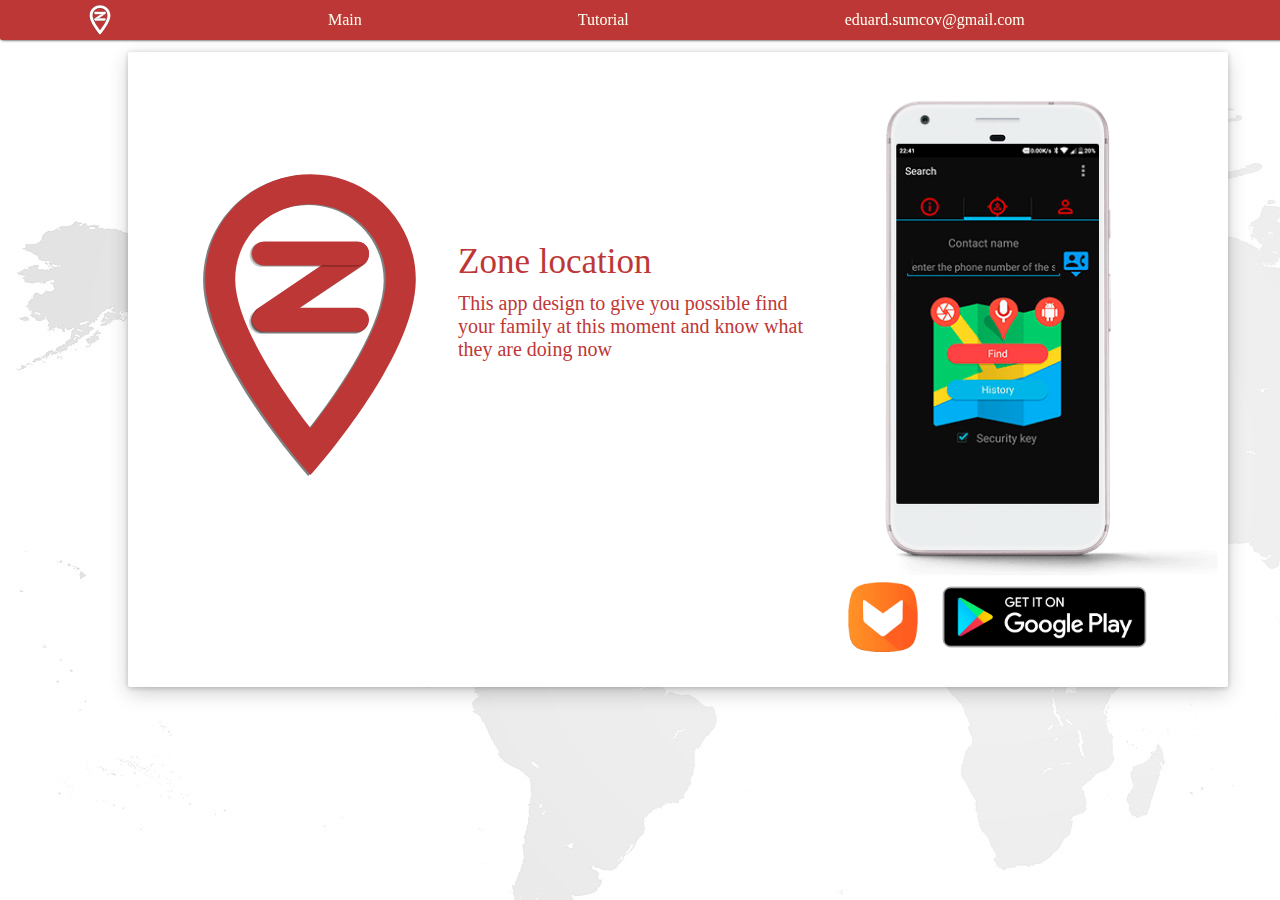
<file: index.html>
<!DOCTYPE html>
<html lang="en">
<head>
    <meta charset="UTF-8" content="width=device-width,initial-scale=1.0">
    <title>Zone Location</title>
    <link rel="stylesheet" href="css/mainstyle.css">
</head>
<nav>
    <div class="menu">
        <img src="res/logo.svg" height="40px" id="logo">
        <ul>
            <li><a href="index.html">Main</a></li>
            <li><a href="tutorial.html">Tutorial</a></li>
            <li><a href="mailto:eduard.sumcov@gmail.com" target="_blank">eduard.sumcov@gmail.com</a></li>
        </ul>
    </div>
</nav>
<body>
<style>
    body{
        background-image: url("res/background_map.jpg");
    }
</style>
<div class="content">
    <div class="main">
        <img id="logotype" src="res/zone_location_logo.svg" height="405">
        <a id="title">Zone location</a>
        <a lang="en" id="description">This app design to give you possible find your family at this moment
        and know what they are doing now</a>
        <img id="screen" src="res/app_screen.png" height="500">
        <a target="_blank" href="https://ru.aptoide.com/store/appforwholefamily">
            <img id="aptoide" src="res/aptoide.png" height="70">
        </a>
        <a target="_blank" href="https://play.google.com/store">
            <img id="gp" src="res/get_it_gp.png" height="90" > </a>
    </div>
</div>
</body>
</html>
</file>
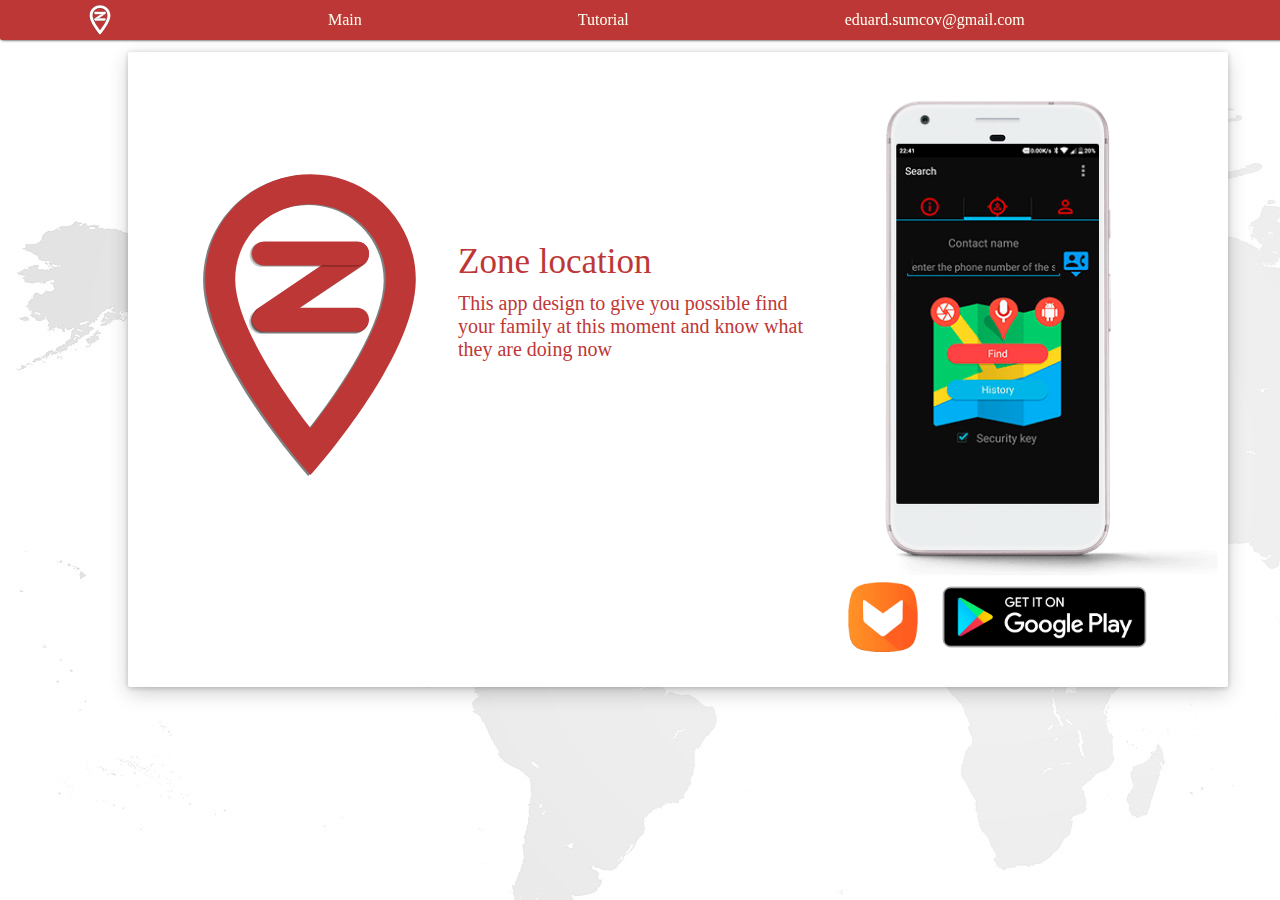
<file: main.html>
<!DOCTYPE html>
<html lang="en">
<head>
    <meta charset="UTF-8">
    <title>Zone Location</title>
    <link rel="stylesheet" href="css/mainstyle.css">
</head>
<nav>
    <div class="menu">
        <img src="res/logo.svg" height="40px" id="logo">
        <ul>
            <li><a href="main.html">Main</a></li>
            <li><a href="tutorial.html">Tutorial</a></li>
            <li><a href="mailto:eduard.sumcov@gmail.com" target="_blank">eduard.sumcov@gmail.com</a></li>
        </ul>
    </div>
</nav>
<body>
<style>
    body{
        background-image: url("res/background_map.jpg");
    }
</style>
<div class="content">
    <div class="main">
        <img id="logotype" src="res/zone_location_logo.svg" height="405">
        <a id="title">Zone location</a>
        <a lang="en" id="description">This app design to give you possible find your family at this moment
        and know what they are doing now</a>
        <img id="screen" src="res/app_screen.png" height="500">
        <a target="_blank" href="https://ru.aptoide.com/store/appforwholefamily">
            <img id="aptoide" src="res/aptoide.png" height="70">
        </a>
        <a target="_blank" href="https://play.google.com/store">
            <img id="gp" src="res/get_it_gp.png" height="90" > </a>
    </div>
</div>
</body>
</html>
</file>
<file: css/mainstyle.css>
body{
    height: 50px;
    margin: 0px;
}

.content{
    position: relative;
    min-width: 1100px;
    padding-right: 10%;
    padding-left: 10%;
}

.main{
    min-width: 100%;
    float: left;
    position: sticky;
    margin-top: 52px;
    height: 635px;
    border-radius: 2px;
    background: white;
    box-shadow: 0px 1px 5px 0 rgba(0, 0, 0, 0.2), 0 6px 20px 0 rgba(0, 0, 0, 0.19);
}

#logotype{
    position: absolute;
    top: 70px;
    left: -20px;
}

#screen{
    position: absolute;
    top: 35px;
    left: 730px;
}

#aptoide{
    position: absolute;
    top: 530px;
    left: 720px;
}

#gp{
    position: absolute;
    top: 520px;
    left: 800px;
}

#tutorial{
    position: absolute;
    font-family: "SF UI Text";
    font-size: 20px;
    color: #be3737;
    width: 1000px;
    text-align: match-parent;
    top: 50px;
    left: 50px;
}

#title{
    position: absolute;
    font-family: "SF UI Text";
    font-size: 35px;
    color: #be3737;
    left: 330px;
    top: 190px;
    width: 230px;
}

#description{
    position: absolute;
    font-family: "SF UI Text";
    font-size: 20px;
    color: #be3737;
    left: 330px;
    top: 240px;
    width: 350px;
    text-align: match-parent;
}

.menu{
    z-index: 1;
    border-bottom-right-radius: 2px;
    border-bottom-left-radius: 2px;
    overflow: hidden;
    position: fixed;
    top: 0px;
    background-color: #be3737;
    height: 40px;
    width: 100%;
    text-align:center;
    padding-left: 16px;
    overflow-wrap: break-spaces;
    box-shadow: black 1px 0px 3px;
}

#logo{
    float: left;
    margin-left: 64px;
    display: table-cell;
    vertical-align: middle;
}

#video{
    position: absolute;
    margin-top:  100px;
    margin-left: 50px;
}

ul {
    list-style-type: none;
    overflow: hidden;
    position: sticky;
    text-align: center;
    display:inline;
    vertical-align: center;
}

@keyframes in{
    from {color: ivory}
    to {color: gainsboro}
}


@keyframes out{
    from {color: gainsboro}
    to {color: ivory}
}

li {
    float: left;
    color: ivory;
    margin-left: 200px;
    vertical-align: middle;
    display: inline-block;
    font-family: "SF UI Text";
    font-size: 16px;
    line-height: 40px;
    text-align: center;
}
li a{
    animation-name: out;
    animation-duration: 250ms;
    color: ivory;
    display: block;
    padding-left: 8px;
    padding-right: 8px;
    text-decoration: none;
}

li a:hover {
    animation-name: in;
    animation-duration: 250ms;
    color: gainsboro;
}
</file>
